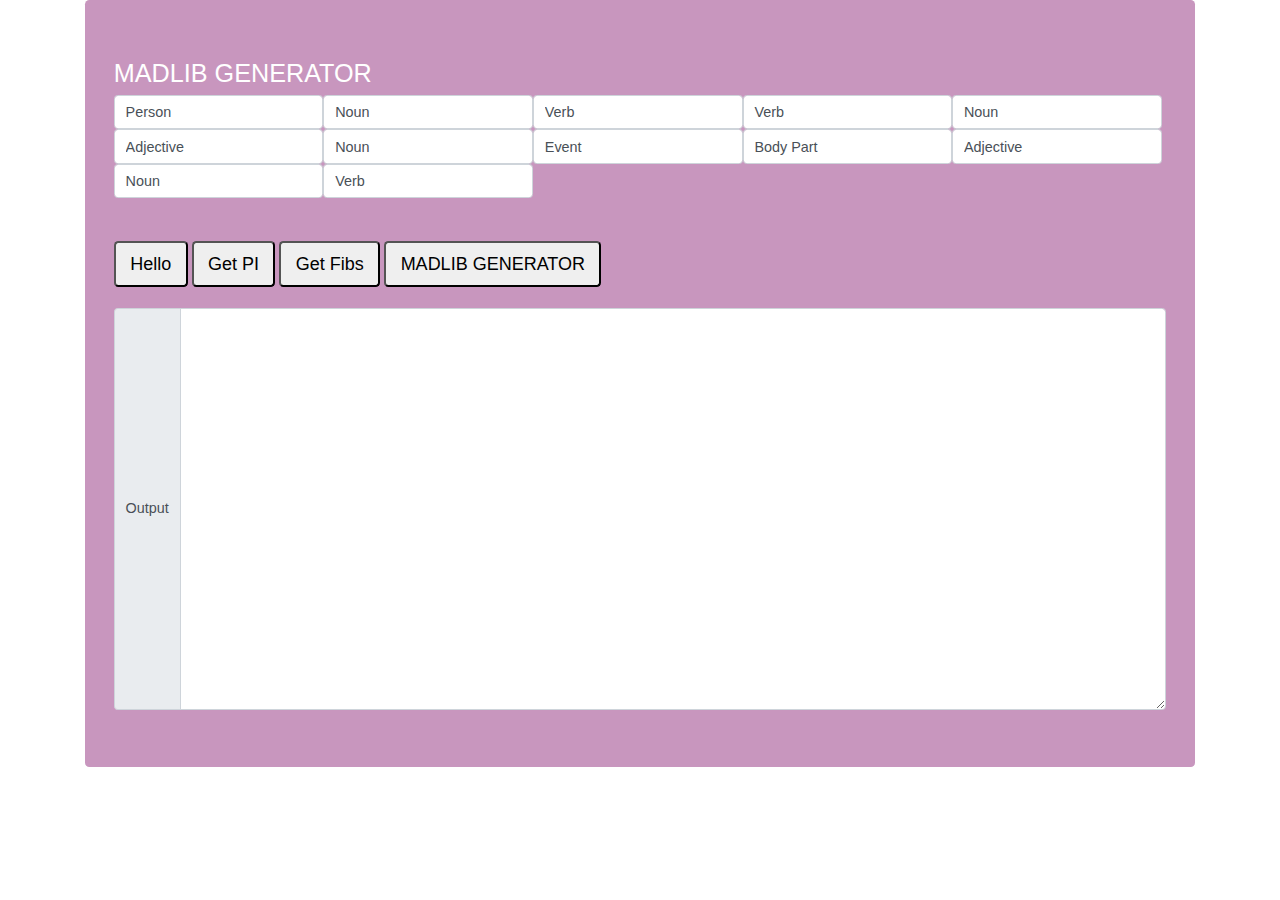
<file: p1/jstut.html>
<!DOCTYPE html>
<html lang="en">
<head>
    <meta charset="UTF-8">
    <meta name="viewport" content="width=device-width, initial-scale=1.0">
    <title>Document</title>

    <link rel="stylesheet" href="https://stackpath.bootstrapcdn.com/bootstrap/4.3.1/css/bootstrap.min.css" integrity="sha384-ggOyR0iXCbMQv3Xipma34MD+dH/1fQ784/j6cY/iJTQUOhcWr7x9JvoRxT2MZw1T" crossorigin="anonymous">
    <script src="https://stackpath.bootstrapcdn.com/bootstrap/4.3.1/js/bootstrap.min.js" integrity="sha384-JjSmVgyd0p3pXB1rRibZUAYoIIy6OrQ6VrjIEaFf/nJGzIxFDsf4x0xIM+B07jRM" crossorigin="anonymous"></script>
    <link rel="stylesheet" type="text/css" href="mainstyle.css">

    <link rel="stylesheet" type="text/css"
    href="mainstyle.css">
    <script src="jstut.js"></script>

</head>
<body>
    <div class="container">
        <div class="jumbotron">
            <h3> MADLIB GENERATOR</h3>
            <form class="form-inline">
                <input type="text" class="form-control" id="i0" value="Person"/>
                <input type="text" class="form-control" id="i1" value="Noun"/>
                <input type="text" class="form-control" id="i2" value="Verb"/>
                <input type="text" class="form-control" id="i3" value="Verb"/>
                <input type="text" class="form-control" id="i4" value="Noun"/>
                <input type="text" class="form-control" id="i5" value="Adjective"/>
                <input type="text" class="form-control" id="i6" value="Noun"/>
                <input type="text" class="form-control" id="i7" value="Event"/>
                <input type="text" class="form-control" id="i8" value="Body Part"/>
                <input type="text" class="form-control" id="i9" value="Adjective"/>
                <input type="text" class="form-control" id="i10" value="Noun"/> 
                <input type="text" class="form-control" id="i11" value="Verb"/> 


            </form><br><br>

            <button type="subit" class="btn-lg"
            onClick="alert('Hello')">Hello</button>
            <button type="subit" class="btn-lg"
            onClick="calcPI(100000000)">Get PI</button>
            <button type="subit" class="btn-lg"
            onClick="getFibList(20)">Get Fibs</button>
            <button type="subit" class="btn-lg"
            onClick="madLibGenerator()">MADLIB GENERATOR</button>
            <br><br>

            <div class="input-group">
                <div class="input-group-prepend">
                    <span
                    class="input-group-text">Output
                    </span>
                </div>
                <textarea id="Output1" rows="18"
                class="form-control">
                </textarea>
            </div>




        </div>
    </div>



    <script src="https://code.jquery.com/jquery-3.3.1.slim.min.js" integrity="sha384-q8i/X+965DzO0rT7abK41JStQIAqVgRVzpbzo5smXKp4YfRvH+8abtTE1Pi6jizo" crossorigin="anonymous"></script>
    <script src="https://cdnjs.cloudflare.com/ajax/libs/popper.js/1.14.7/umd/popper.min.js" integrity="sha384-UO2eT0CpHqdSJQ6hJty5KVphtPhzWj9WO1clHTMGa3JDZwrnQq4sF86dIHNDz0W1" crossorigin="anonymous"></script>
</body>
</html>
</file>
<file: p1/mainstyle.css>
.jumbotron{
    background-color:rgb(200, 150, 190);
    color:white;
}

.textarea{height: 200px;}
html{
    font-size: 0.9em;
}
</file>
